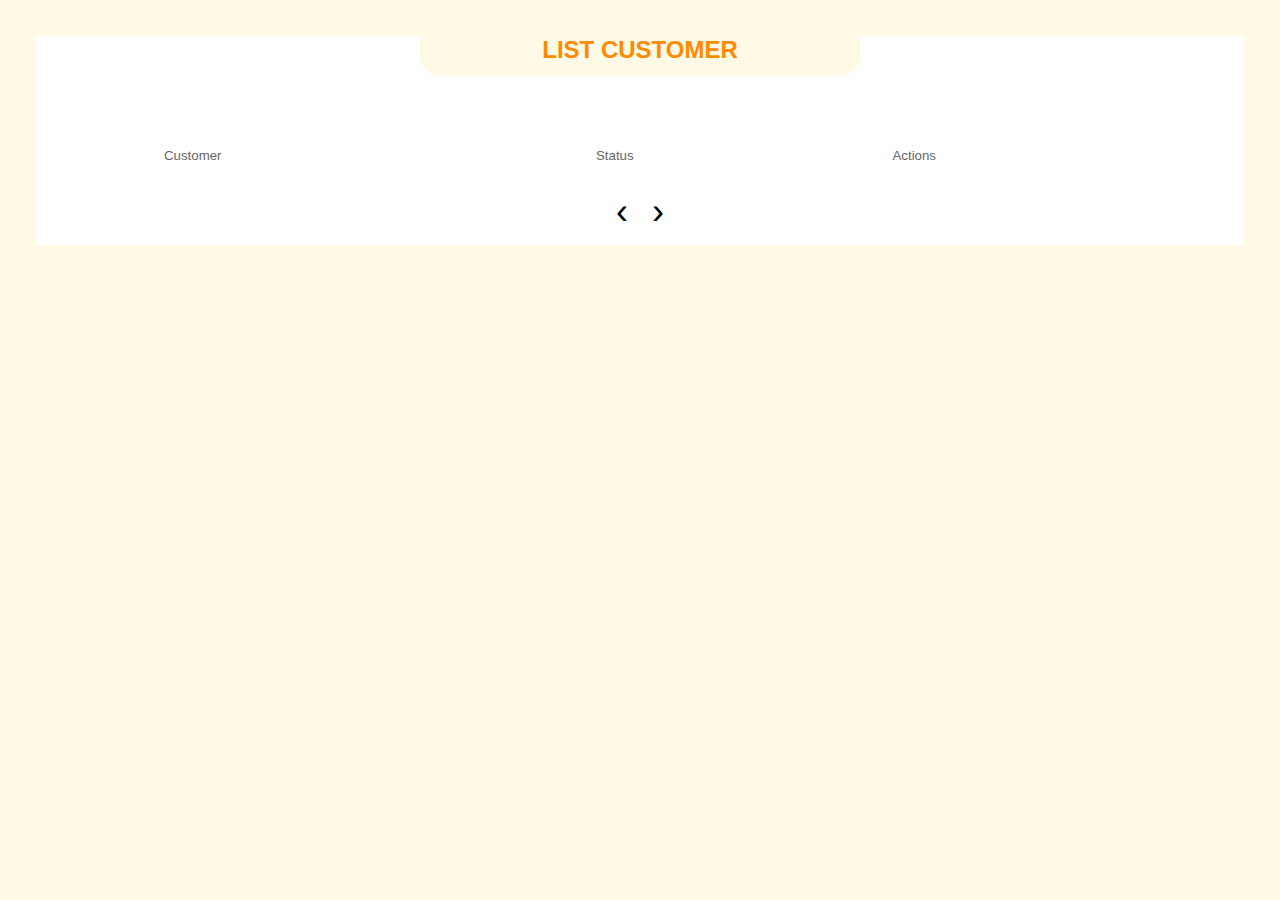
<file: index.html>
<!DOCTYPE html>
<html lang="en">

<head>
    <meta charset="UTF-8">
    <meta http-equiv="X-UA-Compatible" content="IE=edge">
    <meta name="viewport" content="width=device-width, initial-scale=1.0">
    <title>Technical Test</title>
    <link rel="stylesheet" href="css/style.css">
</head>

<body>
    <div class="box_container">
        <h2>LIST CUSTOMER</h2>
        <div class="customer__list">
            <div id="list__card">
                <div class="header">
                    <div class="list__header__1">
                        <h5 class="table_title">Customer</h5>
                    </div>
                    <div class="list__header__2">
                        <h5 class="table_title">Status</h5>
                        <h5 class="table_title">Actions</h5>
                    </div>
                </div>
                <div id="list_items">

                </div>
            </div>
        </div>

        <div class="pagination_container">
            <span class="chevron" id="prev_page">&#8249;</span>

            <div id="pagination"></div>

            <span class="chevron" id="next_page">&#8250;</span>
        </div>
    </div>




    <!--<h1>LIST</h1>
    <ul id="name "></ul> -->


    <script src="app.js "></script>

</body>

</html>
</file>
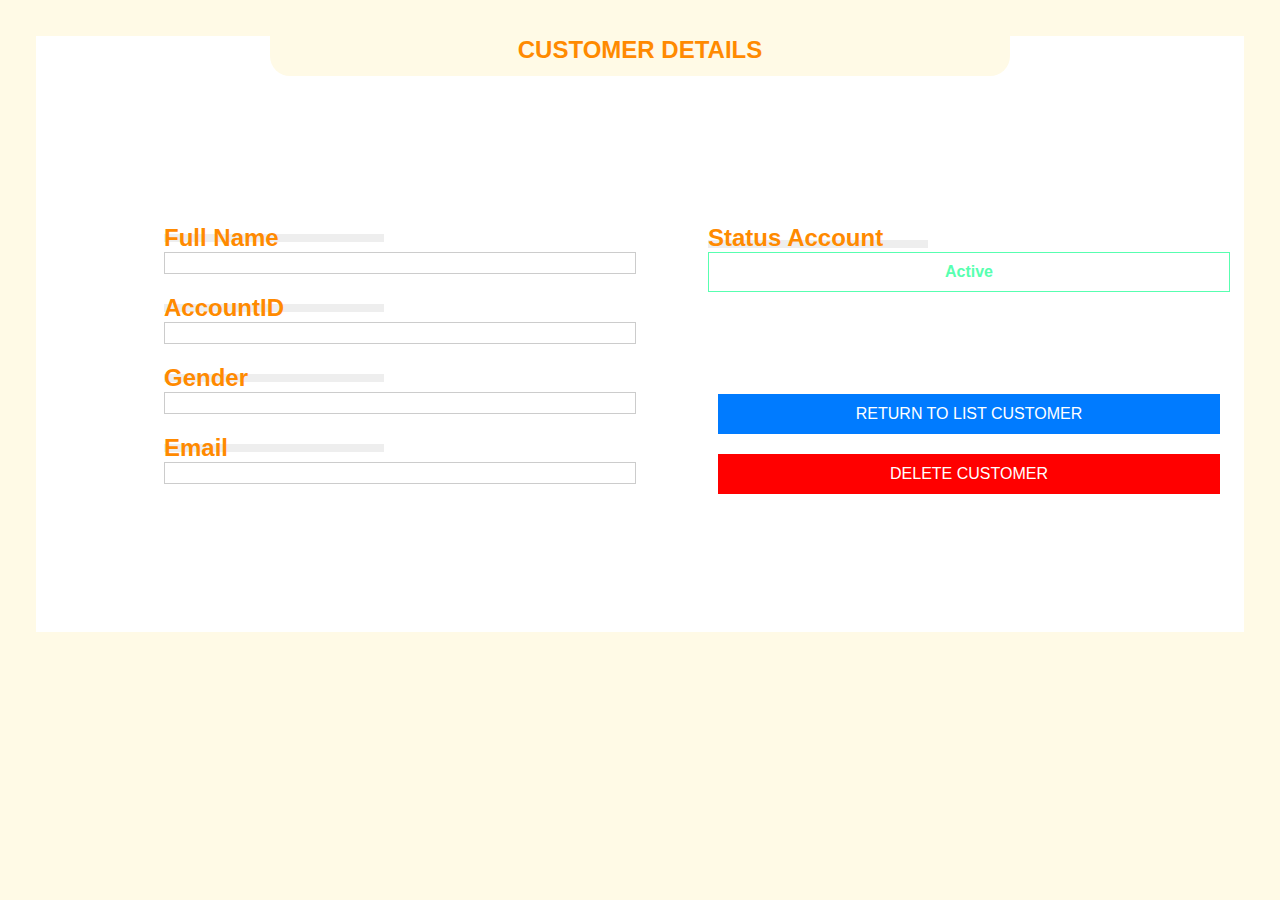
<file: customer.html>
<!DOCTYPE html>
<html lang="en">

<head>
    <meta charset="UTF-8">
    <meta http-equiv="X-UA-Compatible" content="IE=edge">
    <meta name="viewport" content="width=device-width, initial-scale=1.0">
    <title>Customer</title>
    <link rel="stylesheet" href="css/customer.css">
</head>

<body>
    <div class="box_container">
        <h2>CUSTOMER DETAILS</h2>
        <div class="customer_detail_box">
            <div class="customer_detail_left">
                <div class="detail_card">
                    <h3>Full Name</h3>
                    <div class="line"></div>
                    <div class="data_box" id="name_box">

                    </div>
                </div>
                <div class="detail_card">
                    <h3>AccountID</h3>
                    <div class="line"></div>
                    <div class="data_box" id="account_box">

                    </div>
                </div>
                <div class="detail_card">
                    <h3>Gender</h3>
                    <div class="line"></div>
                    <div class="data_box" id="gender_box">

                    </div>
                </div>
                <div class="detail_card">
                    <h3>Email</h3>
                    <div class="line"></div>
                    <div class="data_box" id="email_box">

                    </div>
                </div>
            </div>
            <div class="customer_detail_right">
                <div class="customer_status">
                    <h3>Status Account</h3>
                    <div class="line"></div>
                    <div class="status_box active block" id="active">
                        Active
                    </div>
                    <div class="status_box inactive" id="inactive">
                        Inactive
                    </div>
                </div>
                <div class="customer_button">
                    <a href="index.html" id="return">RETURN TO LIST CUSTOMER</a>
                    <a id="delete">DELETE CUSTOMER</a>
                </div>
            </div>
        </div>
    </div>

    <script src="customer.js"></script>
</body>

</html>
</file>
<file: css/style.css>
* {
    margin: 0;
    padding: 0;
    font-family: "Poppins", sans-serif;
    justify-content: center;
}

body {
    background: #FFFAE6;
}

.box_container {
    margin: 36px;
    background: white;
}

.box_container h2 {
    background: #FFFAE6;
    border-bottom-left-radius: 20px;
    border-bottom-right-radius: 20px;
    color: #FF8A00;
    text-align: center;
    max-width: 200px;
    position: relative;
    left: 50%;
    padding: 0px 120px 12px 120px;
    transform: translateX(-50%);
}

.chevron {
    font-size: 36px;
    color: black;
    cursor: pointer;
}

.chevron:hover {
    color: #007BFF;
}

.page_number_box {
    border: 1px solid black;
    border-radius: 5px;
    width: 24px;
    height: 24px;
    margin: 2px;
    text-align: center;
    color: black;
}

.page_number_box:hover {
    background: black;
    color: white;
}

.pagination_container {
    display: flex;
    align-items: center;
}

.pagination_container span {
    margin: 12px;
}

#pagination {
    display: flex;
}

.active_page {
    background: black;
    color: white;
}

.customer_list h5 {
    font-weight: normal;
}

a {
    padding: 5px 10px 5px 10px;
    background-color: #007BFF;
    border: 1px solid #007BFF;
    border-radius: 5px;
    color: white;
    text-decoration: none;
}

a:hover {
    color: #007BFF;
    background-color: white;
    border: 1px solid #007BFF;
    cursor: pointer;
}

.dot {
    color: #B13B3B;
}

.active {
    color: #24A642;
}

.primary {
    color: black;
    font-weight: 500;
    font-size: 18px;
}

.secondary {
    color: #c4c4c4;
    font-size: 14px;
}

.table_title {
    color: #666;
    font-weight: 400;
}

.status_style {
    display: flex;
    justify-content: left;
    align-items: center;
    height: 80px;
}

.status_style p {
    margin-left: 8px;
}

.customer__list {
    display: flex;
    flex-direction: column;
}

.list__header__1 {
    display: flex;
    flex-direction: row;
    justify-content: space-between;
    width: 300px;
    text-align: left;
}

.list__header__2 {
    display: flex;
    justify-content: space-between;
    width: 340px;
    padding-right: 180px;
}

.row {
    display: flex;
    justify-content: space-between;
    padding: 0 0 0 64px;
    border: 1px solid #9B9B9B;
    margin: 12px 64px 12px 64px;
    border-radius: 5px;
    box-shadow: 0px 0px 5px #ccc;
}

.container_width {
    width: 300px;
    display: flex;
    justify-content: left;
    align-items: center;
}

.status_action_style {
    display: flex;
    justify-content: left;
    align-items: center;
}

.status_action_style .div2_style {
    margin: 0;
}

.header h5 {
    max-width: 600px;
}

.header {
    padding: 72px 128px 16px 128px;
    display: flex;
    justify-content: space-between;
}

@media screen and (max-width: 1025px) {
    .box_container h2 {
        font-size: 20px;
        text-align: center;
        width: 100%;
        border-radius: 0;
    }
    .body {
        margin: 0;
        padding: 0;
    }
    .list__header__2 {
        width: 250px;
        padding-right: 5%;
    }
    .container_width {
        width: 500px;
    }
    .status_action_style {
        width: 350px;
    }
}

@media screen and (max-width: 769px) {
    .box_container h2 {
        font-size: 20px;
        text-align: center;
        width: 100%;
        padding: 0;
        border-radius: 0;
    }
    .body {
        margin: 0;
        padding: 0;
    }
    .list__header__2 {
        padding: 0;
    }
    .container_width {
        width: 200px;
    }
    .status_action_style {
        width: 300px;
    }
}

@media screen and (max-width: 426px) {
    .box_container h2 {
        font-size: 20px;
        text-align: center;
        width: 100%;
        padding: 0;
        border-radius: 0;
    }
    .body {
        justify-content: center;
        display: flex;
        flex-direction: column;
        margin: 0;
        padding: 0;
    }
    .header {
        display: none;
    }
    .row {
        display: flex;
        text-align: center;
        flex-direction: column;
        align-items: center;
        padding: 20px 0 20px 0;
        margin: 24px;
    }
    .status_action_style {
        display: flex;
        flex-direction: column;
    }
    .container_width {
        width: auto;
    }
    .div3_style a {
        max-width: 100px;
        font-size: 12px;
    }
    .div1_style .primary {
        font-size: 24px;
    }
    .div1_style .secondary {
        font-size: 16px;
    }
}

@media screen and (max-width: 376px) {
    .box_container h2 {
        font-size: 20px;
        text-align: center;
        width: 100%;
        padding: 0;
        border-radius: 0;
    }
    .body {
        justify-content: center;
        display: flex;
        flex-direction: column;
        margin: 0;
        padding: 0;
    }
    .header {
        display: none;
    }
    .row {
        display: flex;
        text-align: center;
        flex-direction: column;
        align-items: center;
        padding: 20px 0 20px 0;
        margin: 24px;
    }
    .status_action_style {
        display: flex;
        flex-direction: column;
    }
    .container_width {
        width: auto;
    }
    .div3_style a {
        max-width: 100px;
        font-size: 12px;
    }
    .div1_style .primary {
        font-size: 16px;
    }
    .div1_style .secondary {
        font-size: 14px;
    }
}

@media screen and (max-width: 321px) {
    .box_container h2 {
        font-size: 24px;
        text-align: center;
        width: 100%;
        border-radius: 0;
    }
    .body {
        justify-content: center;
        display: flex;
        flex-direction: column;
        margin: 0;
        padding: 0;
    }
    .header {
        display: none;
    }
    .row {
        display: flex;
        text-align: center;
        flex-direction: column;
        align-items: center;
        padding: 20px 0 20px 0;
        margin: 24px;
    }
    .status_action_style {
        display: flex;
        flex-direction: column;
    }
    .container_width {
        width: auto;
    }
    .div3_style a {
        max-width: 100px;
        font-size: 12px;
    }
    .div1_style .primary {
        font-size: 14px;
    }
    .div1_style .secondary {
        font-size: 12px;
    }
}
</file>
<file: css/customer.css>
* {
    margin: 0;
    padding: 0;
    font-family: "Poppins", sans-serif;
    justify-content: center;
}

body {
    background: #FFFAE6;
}

.box_container {
    margin: 36px;
    background: white;
}

.box_container h2 {
    background: #FFFAE6;
    border-bottom-left-radius: 20px;
    border-bottom-right-radius: 20px;
    color: #FF8A00;
    text-align: center;
    max-width: 500px;
    position: relative;
    left: 50%;
    padding: 0px 120px 12px 120px;
    transform: translateX(-50%);
}

.customer_detail_box h3 {
    color: #FF8A00;
    font-size: 24px;
}

.customer_detail_box {
    display: flex;
    justify-content: space-between;
    padding: 128px;
}

.detail_card .data_box {
    width: 450px;
    border: 1px solid #ccc;
    padding: 10px;
}

.line {
    height: 8px;
    width: 220px;
    background-color: #EEEEEE;
    position: absolute;
    bottom: 65%;
    z-index: -2;
}

.detail_card,
.customer_status {
    position: relative;
    z-index: 2;
    margin: 20px 0;
}

.customer_status {
    position: relative;
    z-index: 2;
}

.customer_detail_right {
    display: flex;
    flex-direction: column;
    justify-content: space-between;
    margin-left: 36px;
}

.customer_detail_left {
    margin-right: 36px;
}

.customer_button {
    display: flex;
    flex-direction: column;
    justify-content: space-between;
    text-align: center;
}

.customer_button a#return {
    background-color: #007BFF;
}

.customer_button a#delete {
    background-color: #FF0000;
}

.customer_button a#return:hover {
    background-color: transparent;
    color: #007BFF;
    border: 1px solid #007BFF;
    cursor: pointer;
}

.customer_button a#delete:hover {
    background-color: transparent;
    color: #FF0000;
    border: 1px solid #FF0000;
    cursor: pointer;
}

.customer_button a {
    border: 1px solid transparent;
    margin: 10px;
    padding: 10px;
    color: white;
    text-decoration: none;
}

.status_box {
    width: 500px;
    border: 1px solid #ccc;
    padding: 10px;
    text-align: center;
    font-weight: bold;
}

.active {
    border: 1px solid #58FFB0;
    color: #58FFB0;
    display: none;
}

.inactive {
    border: 1px solid #FF3131;
    color: #FF3131;
    display: none;
}

.block {
    display: block;
}

@media screen and (max-width: 1025px) {
    .box_container h2 {
        margin: 0;
        width: 30%;
    }
    .customer_detail_box {
        padding: 36px;
    }
    .box_container {
        font-size: 12px;
    }
}

@media screen and (max-width: 969px) {
    .box_container h2 {
        margin: 0;
        width: 30%;
    }
    .customer_detail_box {
        padding: 36px;
    }
    .box_container {
        font-size: 12px;
    }
    .detail_card .data_box {
        width: 300px;
        border: 1px solid #ccc;
        padding: 10px;
        font-size: 12px;
    }
    .status_box {
        width: 240px;
    }
}

@media screen and (max-width: 768px) {
    .box_container h2 {
        margin: 0;
        width: 30%;
    }
    .customer_detail_box {
        padding: 36px;
    }
    .box_container {
        font-size: 12px;
    }
    .detail_card .data_box {
        width: 280px;
        border: 1px solid #ccc;
        padding: 10px;
        font-size: 12px;
    }
    .status_box {
        width: 240px;
    }
    .customer_detail_right {
        margin: 12px;
    }
    .customer_detail_left {
        margin: 12px;
    }
}

@media screen and (max-width: 426px) {
    body {
        display: flex;
        flex-direction: column;
    }
    .box_container h2 {
        font-size: 20px;
        text-align: center;
        width: 100%;
        padding: 4px 20px 4px 20px;
        border-radius: 0;
    }
    .customer_detail_box {
        display: flex;
        flex-direction: column;
        align-items: center;
        padding: 12px;
    }
    .detail_card .data_box {
        width: 200px;
        border: 1px solid #ccc;
        padding: 10px;
        text-align: center;
        font-size: 12px;
    }
    .customer_detail_left {
        text-align: center;
        justify-content: center;
        margin: 0;
    }
    .customer_detail_right {
        text-align: center;
        justify-content: center;
        margin: 0;
    }
    .line {
        height: 8px;
        width: 150px;
        background-color: #EEEEEE;
        position: absolute;
        bottom: 65%;
        left: 50%;
        transform: translateX(-50%);
        z-index: -2;
    }
    .customer_status .line {
        height: 8px;
        width: 240px;
        bottom: 70%;
        left: 50%;
        transform: translateX(-50%);
    }
    .status_box {
        width: 240px;
        margin-top: 12px;
    }
}

@media screen and (max-width: 321px) {
    .box_container h2 {
        font-size: 16px;
        text-align: center;
        width: 100%;
        padding: 4px 0;
        border-radius: 0;
    }
    .customer_detail_box h3 {
        color: #FF8A00;
        font-size: 20px;
    }
    .detail_card .data_box {
        padding: 10px;
        width: 180px;
        font-size: 10px;
    }
    .line {
        height: 8px;
        width: 128px;
        left: 50%;
        transform: translateX(-50%);
    }
    .customer_button {
        display: flex;
        flex-direction: column;
        justify-content: space-between;
        text-align: center;
        width: 100%;
    }
    .customer_button a#return {
        background-color: #007BFF;
        margin: 10px 0;
    }
    .customer_button a#delete {
        background-color: #FF0000;
        margin: 10px 0;
    }
    .status_box {
        width: 180px;
        text-align: center;
        font-weight: bold;
    }
    .customer_detail_right {
        align-items: center;
    }
    .customer_status .line {
        height: 8px;
        width: 180px;
        bottom: 70%;
        left: 50%;
        transform: translateX(-50%);
    }
}
</file>
